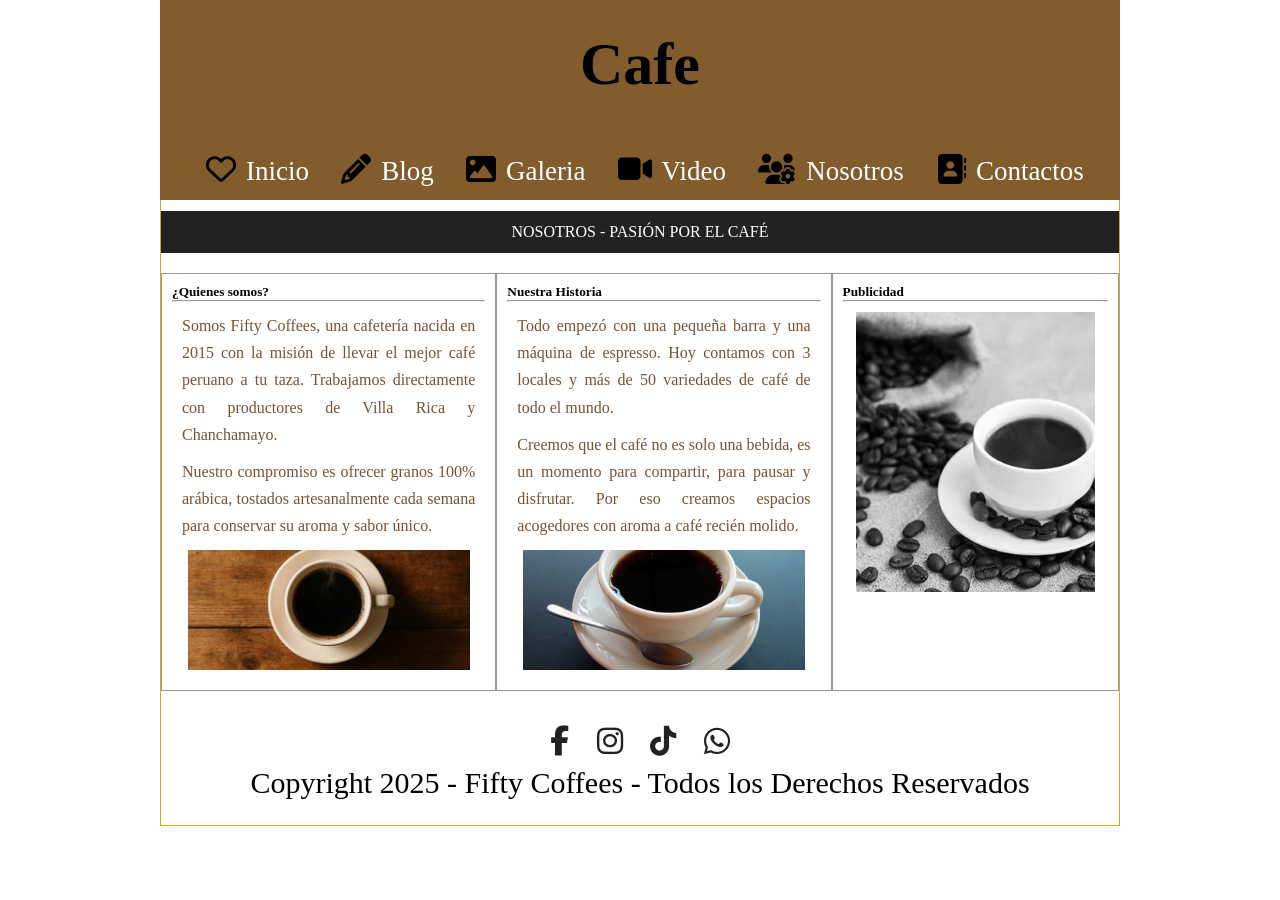
<file: nosotros.html>
<!DOCTYPE html>
<html lang="es">
<head>
    <meta charset="UTF-8">
    <title>Fifty Coffees - Nosotros</title>
    <link rel="stylesheet" href="estilo.css">
    <link rel="stylesheet" href="https://cdnjs.cloudflare.com/ajax/libs/font-awesome/6.5.0/css/all.min.css">
</head>
<body>
<div id="contenedor2">
    <header>
            <h1>Cafe</h1>
            <nav>
                <ul class="menu">
                    <li><i class="fa-regular fa-heart"></i><a href="index.html">Inicio</a></li>
                    <li><i class="fa-solid fa-pencil"></i><a href="blog.html">Blog</a></li>
                    <li><i class="fa-solid fa-image"></i><a href="galeria.html">Galeria</a></li>
                    <li><i class="fa-solid fa-video"></i><a href="video.html">Video</a></li>
                    <li><i class="fa-solid fa-users-gear"></i><a href="nosotros.html">Nosotros</a></li>
                    <li><i class="fa-solid fa-address-book"></i><a href="contactos.html">Contactos</a></li>
                </ul>
            </nav>
        </header>

    <div class="barra-negra">NOSOTROS - PASIÓN POR EL CAFÉ</div>

    <main>
        <div class="contenido2">
            <div class="columna">
                <h5>¿Quienes somos?</h5><hr>
                <p>Somos Fifty Coffees, una cafetería nacida en 2015 con la misión de llevar el mejor café peruano a tu taza. Trabajamos directamente con productores de Villa Rica y Chanchamayo.</p>
                <p>Nuestro compromiso es ofrecer granos 100% arábica, tostados artesanalmente cada semana para conservar su aroma y sabor único.</p>
                <img src="img/imagen1 (1).jpg" alt="">
            </div>
            <div class="columna">
                <h5>Nuestra Historia</h5><hr>
                <p>Todo empezó con una pequeña barra y una máquina de espresso. Hoy contamos con 3 locales y más de 50 variedades de café de todo el mundo.</p>
                <p>Creemos que el café no es solo una bebida, es un momento para compartir, para pausar y disfrutar. Por eso creamos espacios acogedores con aroma a café recién molido.</p>
                <img src="img/imagen2.jpg" alt="">
            </div>
            <aside class="publicidad">
                <h5>Publicidad</h5><hr>
                <img src="img/imagen3.jpg" alt="">
            </aside>
        </div>
    </main>

    <footer>
        <a href="#"><i class="fa-brands fa-facebook-f"></i></a>
        <a href="#"><i class="fa-brands fa-instagram"></i></a>
        <a href="#"><i class="fa-brands fa-tiktok"></i></a>
        <a href="#"><i class="fa-brands fa-whatsapp"></i></a>
        <p>Copyright 2025 - Fifty Coffees - Todos los Derechos Reservados</p>
    </footer>
</div>
</body>
</html>
</file>
<file: estilo.css>
*{
    margin: 0;
    padding: 0;
    box-sizing: border-box;
}
/*estilo de portada*/
#principal{
    width: 100%;
    height: 100vh;
    background-image: url(img/Cafe_.jpg);
    background-repeat: no-repeat;
    background-size: cover;
    position: relative;   
}
#centro{
    width:70%;
    position: absolute;
    top:50%;
    left:50%;
    transform: translate(-50%,-50%);
    color: white;
}
h1{
    text-align: center;
    padding: 20px;
    font-size: 100px;
}
#centro p{
    text-align: center;
    font-size: 40px;
}
#iconos{
    text-align: center;
}
i{
    margin: 10px;
    font-size: 30px;
}
.redes{
    text-align: center;
}
/*estilo de blog*/
#contenedor{
    width: 75%;
    margin: auto;
    border: 1px solid rgb(219, 168, 26);
}
header{
    margin: 0;
    text-align: center;
    position: fixed;
    top: 0;
    left: 50%;
    transform: translateX(-50%);
    width: 75%;
    height: 200px;
    background-color: rgb(131, 92, 45);
    z-index: 100;
}
header h1{
    font-size: 60px;
    margin: 10px;
    font-family: Georgia, 'Times New Roman', Times, serif;
}
main{
    padding-top: 250px;
    text-align: justify;
}
main p{
    margin: 10px;
    color: rgb(121, 81, 52);
    line-height: 1.7;
}
ul{
    margin: 25px;
    display: flex;
    flex-direction: row;
    justify-content: space-around;
    align-items: center;
}
a{
    text-decoration: none;
    font-size: 27px;
    transition: 0, 3s;
    color: white;
}
li{
    list-style-type: none;
    padding: 0px;
}
img{
    display: block;
    margin: auto;
    margin-top: 0px;
}
#cuerpo{
    margin: 18px;
    display: flex;
    flex-direction: row;
    justify-content: space-between;
    align-items: center;
}
#cuerpo h2{
    position: absolute;
    left: 50%;
    transform: translateX(-50%);
    font-family: 'Times New Roman', Times, serif;
    font-size: 40px;
}
.yo img{
    border-radius: 50%;
    width: 80px;
}
.yo p{
    text-align: center;
    color: black;
}
.cuerpodos{
    display: flex;
    flex-direction: row;
    justify-content: space-between;
    align-items: center;
}
.cuerpodos img{
    width: 300px;
    margin: 25px;
}
footer{
    text-align: center;
    margin: 25px;
    font-size: 30px;
}
footer a{
    color: #222;
}
/*estilo galeria*/
#imagenes{
    display:flex;
    flex-wrap: wrap;
    justify-content: center;
    text-align: justify;
    gap: 20px;
    margin-top: 40px;
    padding-top: 20px;
}
.imagen{
    width: 30%;
    margin: 10px;
    padding: 10px;
}
.imagen img{
    width: 90%;
    display: block;
    margin: auto;
    box-shadow: 2px 2px 8px;
    opacity: 0.8;
}
.imagen p{
    text-align: center;
    font-size: 25px;
}
/*estilo video*/
#video{
    text-align: center;
}
#video h2{
    margin: 30px;
}
main iframe{
    width: 65%;
    max-width: 480px;
    height: 270px;
    margin: 3px;
    box-shadow: 8px 8px 10px;
}
#video p{
    width: 60%;
    max-width: 500px;
    margin: 5px auto 30px;
    line-height: 1.3;
    text-align: left;
}
/*estilo contacto*/
#container{
    display: grid;
    grid-template-columns: 1fr 1fr;
    grid-template-areas: 
        "tabla formulario"
        "mapa mapa";
    gap: 20px;
    width: 1000px;
    max-width: 95%;
    margin: 20px auto;
    background: #fdf6e3;
    padding: 15px;
    border: 1px solid #c9b896;
}

.tabla{ grid-area: tabla; }
.formulario{ grid-area: formulario; }
.mapa{ grid-area: mapa; }

.titulo-negro{
    background: #3e2723;
    color: #f5e8c9;
    text-align: center;
    padding: 8px;
    font-size: 14px;
}

.etiqueta-roja{
    color: #a0522d;
    text-align: right;
    font-weight: bold;
    font-size: 14px;
    margin-bottom: 5px;
}

table{
    width: 100%;
    border-collapse: collapse;
    font-size: 13px;
    margin-bottom: 10px;
}
td{
    border: 1px solid #e0d0a8;
    padding: 8px;
}
.horario{
    text-align: center;
    font-size: 13px;
    border: 1px solid #e0d0a8;
    padding: 10px;
}
.horario img{
    width: 200px;
    margin-top: 10px;
    border-radius: 4px;
}

.formulario label{
    font-size: 13px;
    font-weight: bold;
    display: block;
    margin-top: 8px;
}
.formulario input, .formulario textarea{
    width: 100%;
    padding: 6px;
    border: 1px solid #a1887f;
    margin-top: 2px;
}
.formulario textarea{
    height: 80px;
}
.formulario button{
    width: 100%;
    margin-top: 15px;
    background: #5d4037;
    color: white;
    border: none;
    padding: 10px;
    cursor: pointer;
}
.formulario button:hover{
    background: #3e2723;
}
/*estilo nosotros*/
/* ============ NOSOTROS - MISMO COLOR Y TAMAÑO QUE GALERIA ============ */
#contenedor2{
    width: 75%;
    margin: 0 auto;
    border: 1px solid rgb(219, 168, 26);
    display: block;
}

#contenedor2 header{
    /* MISMO que tus demás páginas - línea 48 de tu css */
    margin: 0;
    text-align: center;
    position: fixed;
    top: 0;
    left: 50%;
    transform: translateX(-50%);
    width: 75%;
    height: 200px;
    background-color: rgb(131, 92, 45);
    z-index: 100;
}

#contenedor2 header h1{
    /* MISMO tamaño que Galería */
    font-size: 60px;
    margin: 10px;
    font-family: Georgia, 'Times New Roman', Times, serif;
}

#contenedor2 #menu{
    margin: 25px;
    display: flex;
    flex-direction: row;
    justify-content: space-around;
    align-items: center;
    list-style: none;
}

#contenedor2 .barra-negra{
    background: #222;
    color: white;
    text-align: center;
    padding: 12px;
    margin-top: 210px; /* para que no lo tape el header fixed */
}

#contenedor2 main{
    padding-top: 20px !important;
}

#contenedor2 .contenido2{
    display: flex;
}

#contenedor2 .columna, #contenedor2 .publicidad{
    border: 1px solid #999;
    padding: 10px;
}
#contenedor2 .columna{ width: 35%; }
#contenedor2 .publicidad{ width: 30%; }

#contenedor2 .columna img, #contenedor2 .publicidad img{
    width: 90%;
    display: block;
    margin: 10px auto;
    object-fit: cover;
}
#contenedor2 .columna img{ height: 120px; }
#contenedor2 .publicidad img{ height: 280px; filter: grayscale(1); }
</file>
